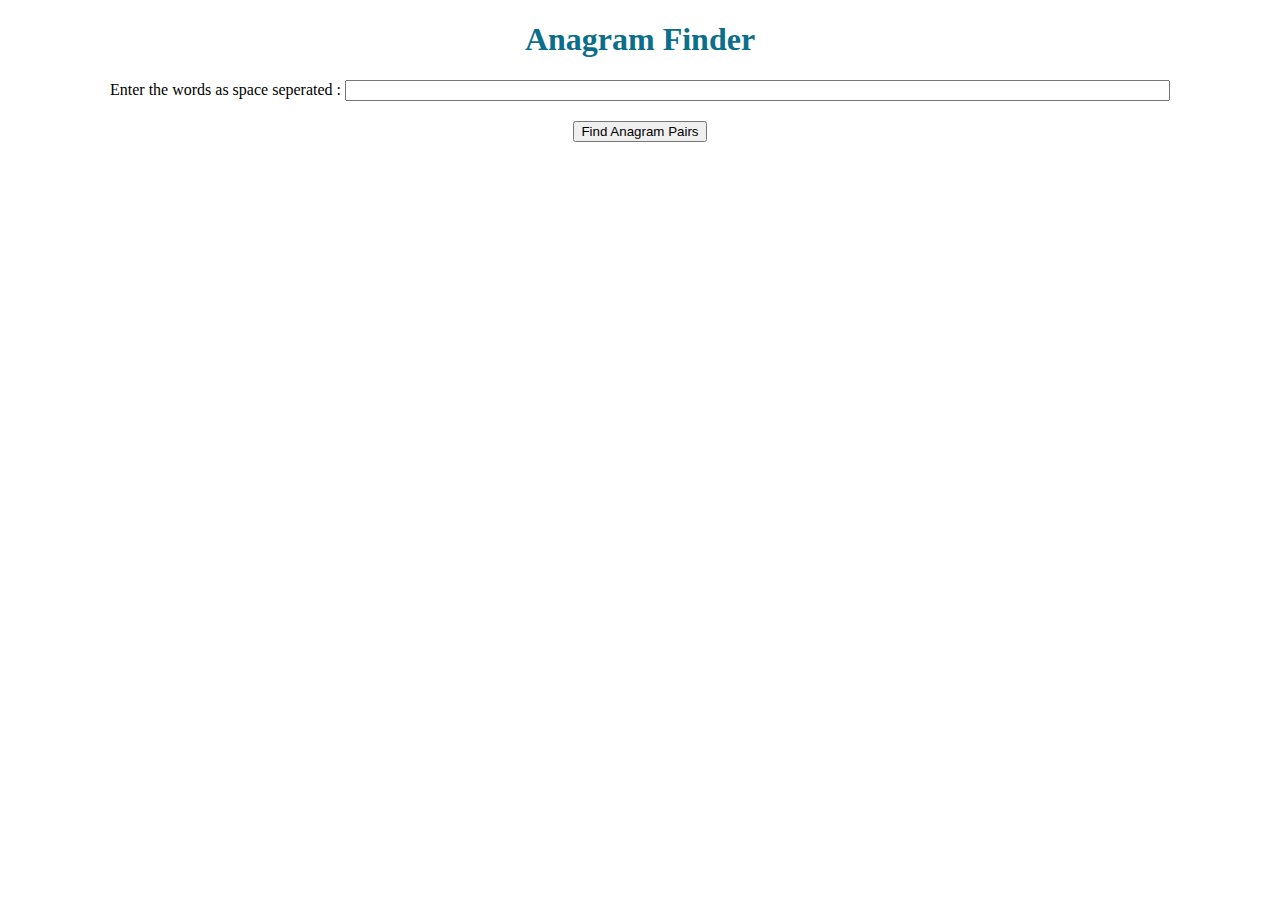
<file: Anagram/templates/index.html>
<!DOCTYPE html>
<html lang="en">
<head>
    <meta charset="UTF-8">
    <meta http-equiv="X-UA-Compatible" content="IE=edge">
    <meta name="viewport" content="width=device-width, initial-scale=1.0">
    <title>Anagram Finder</title>
</head>
<body>
    <h1 style="text-align: center; color: rgb(11, 110, 139);">Anagram Finder</h1>
    <form action="{{ url_for('anagram') }}" method="post" style="text-align: center;">
        <label for="">Enter the words as space seperated : </label>
        <input type="text" required name="values" size="100"><br>
        <button type="submit" style="margin-top: 20px;">Find Anagram Pairs</button>
    </form>
</body>
</html>
</file>
